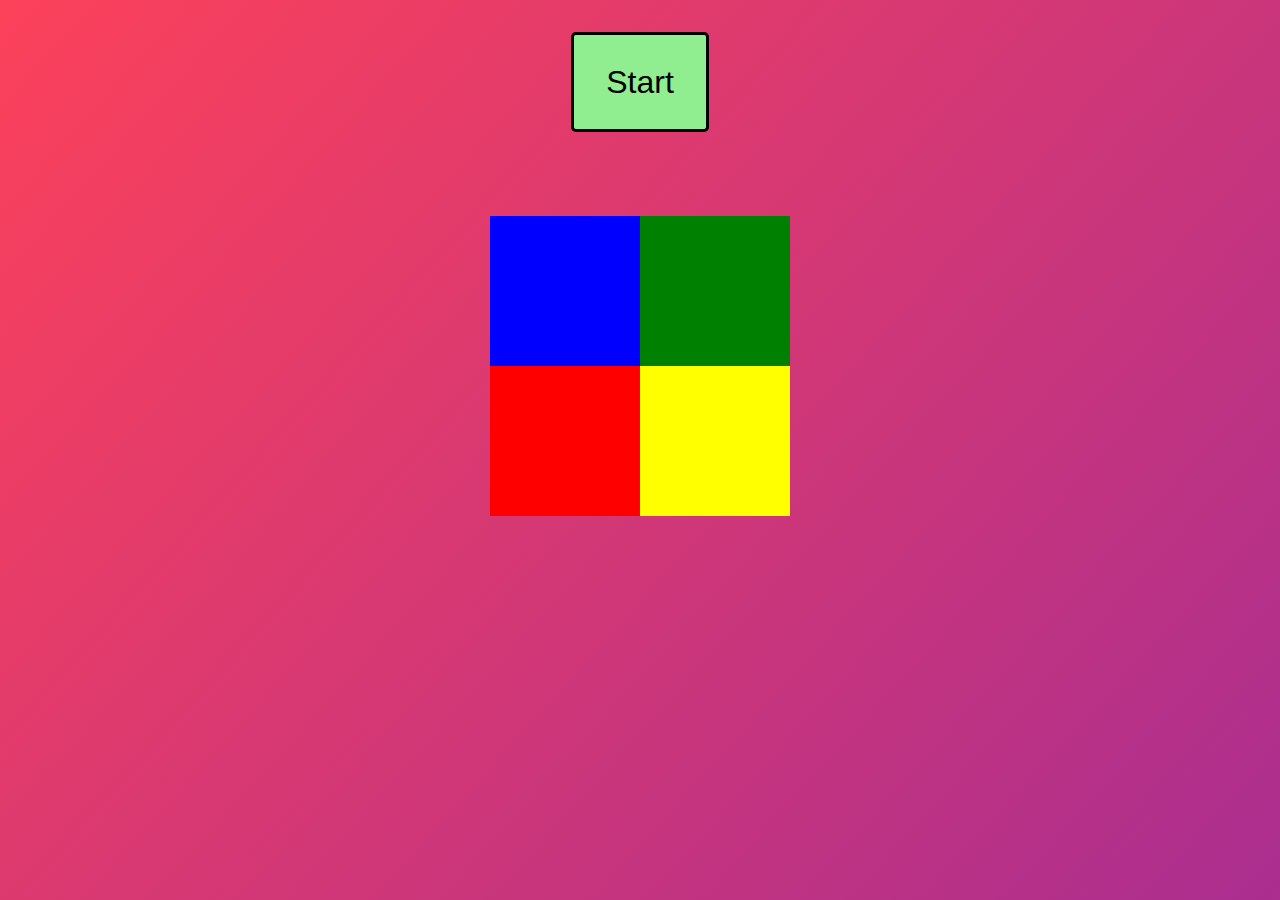
<file: colorGame.html>
<!DOCTYPE html>
<html lang="en">

<head>
    <meta charset="UTF-8">
    <title> Color Guess</title>
    <link rel="icon" type="image/x-icon" href="assets/images/colorGame/crazy1.png">

    <link rel="stylesheet" href="assets/css/colorGame.css">
    <meta name="viewport" content="width=device-width, initial-scale=1.0">
</head>

<body>
        <section id="Container">
            <img src="assets/svg/correct.svg" id="checkmark">
            <img src="assets/svg/incorrect.svg" id="wrong">

            <div class="top">
                <button id="start" onclick="startGame()">Start</button>

                <div id="color1" class="colorText color1"></div>
                <div id="color2" class="colorText color2"></div>
                <br>
                <br>
            </div>
            <div class="bottom">
                <div class="row">
                    <div id="Blue" class="color blue"></div>
                    <div id="Red" class="color red"></div>
                </div>
                <div class="row">
                    <div id="Green" class="color green"></div>
                    <div id="Yellow" class="color yellow"></div>
                </div>
            </div>
            <span id="correct"></span>
            <span id="time"></span>
        </section>

</body>
<script src="assets/js/colorGame.js"></script>

</html>
</file>
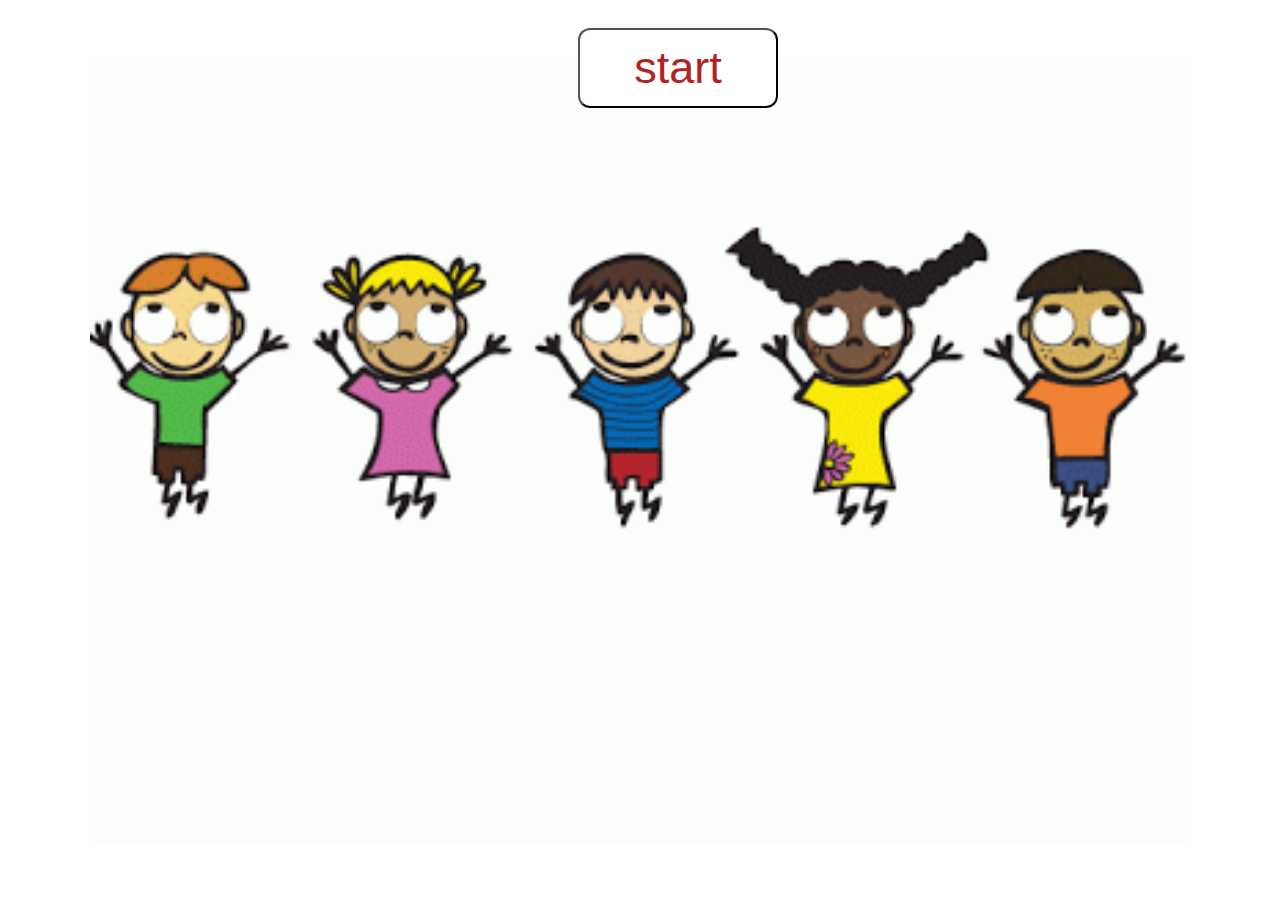
<file: first.html>
<!DOCTYPE html>
<html lang="en">

<head>
    <meta charset="UTF-8">
    <meta http-equiv="X-UA-Compatible" content="IE=edge">
    <meta name="viewport" content="width=device-width, initial-scale=1.0">
    <title>Puzzle</title>
    <link rel="icon" type="image/x-icon" href="assets/images/puzzel/logo1.png">

    <style>
        #background {

            background-image: url("assets/media/puzzle/mmm.gif");
            background-repeat: no-repeat;
            /* height: 850px; */
            background-size: 1100px;
            background-position: center;
            background-attachment: fixed;
        }

        #button {

            width: 200px;
            height: 80px;
            background-color: white;
            color: firebrick;
            border-radius: 12px;
            font-size: 45px;
            font-family: 'Franklin Gothic Medium', 'Arial Narrow', Arial, sans-serif;
            transform: translate(570px, 20px);
            cursor: pointer;
        }
    </style>


    </style>
</head>

<body id="background" onload="playy()">
    <form action="indix.html">

        <input type="button" value="start" id="button" onclick="done()">
    </form>

    <script src ="assets/js/audio.js">
    </script>
</body>

</html>
</file>
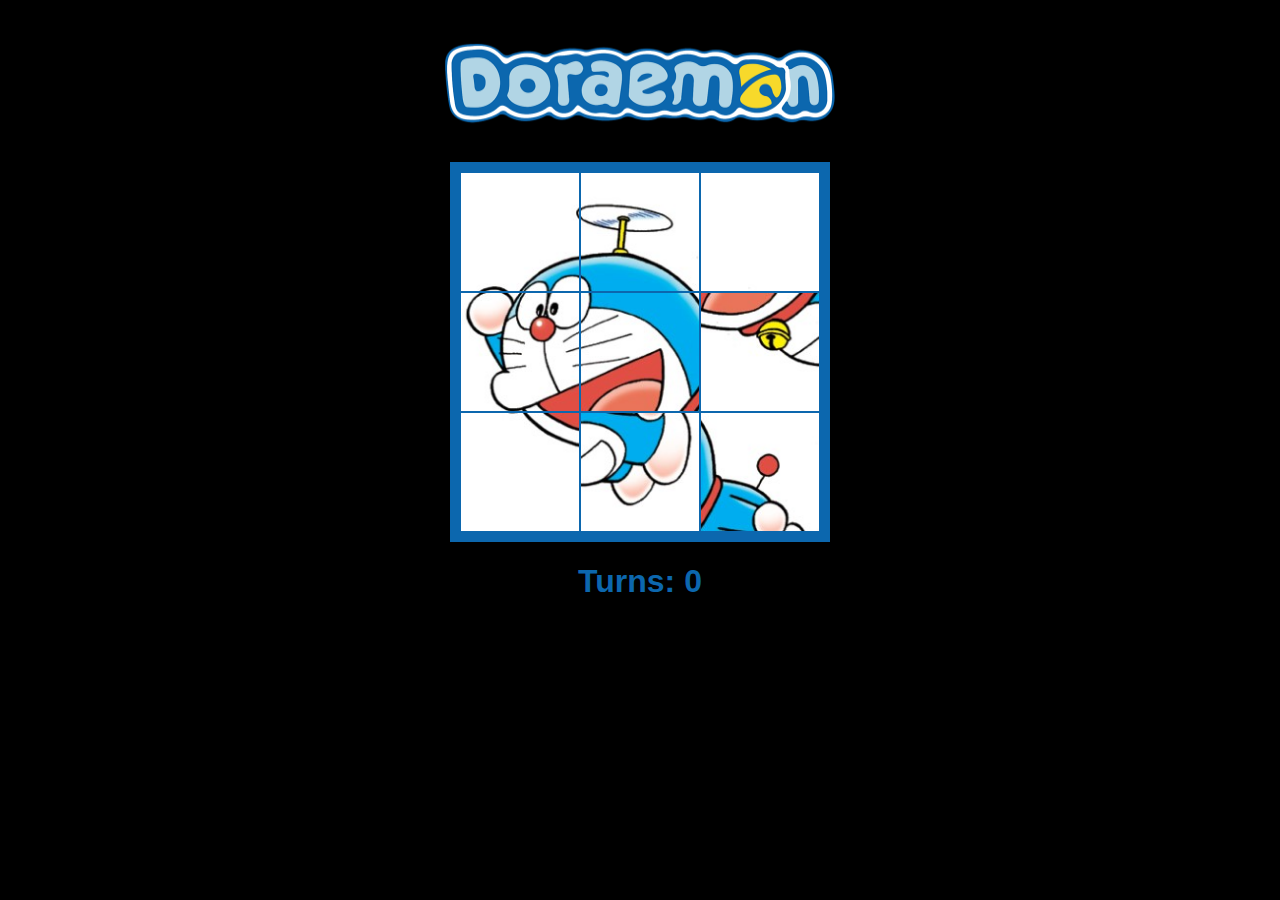
<file: indix.html>
<!DOCTYPE html>
<html lang="en">
<head>
    <meta charset="UTF-8">
    <meta http-equiv="X-UA-Compatible" content="IE=edge">
    <meta name="viewport" content="width=device-width, initial-scale=1.0">
    <title>puzzle game</title>
    <link rel="icon" type="image/x-icon" href="assets/images/puzzel/logo1.png">

    <link rel="stylesheet" href="assets/css/puzzle.css">
    
</head>
<body>
    <img id="title" src="assets/images/puzzel/logo.png">
    <div id="templete"></div>
    <h1>Turns: <span id="turns">0</span></h1>
    <script src="assets/js/puzzle.js"></script>
    
</body>
</html>
</file>
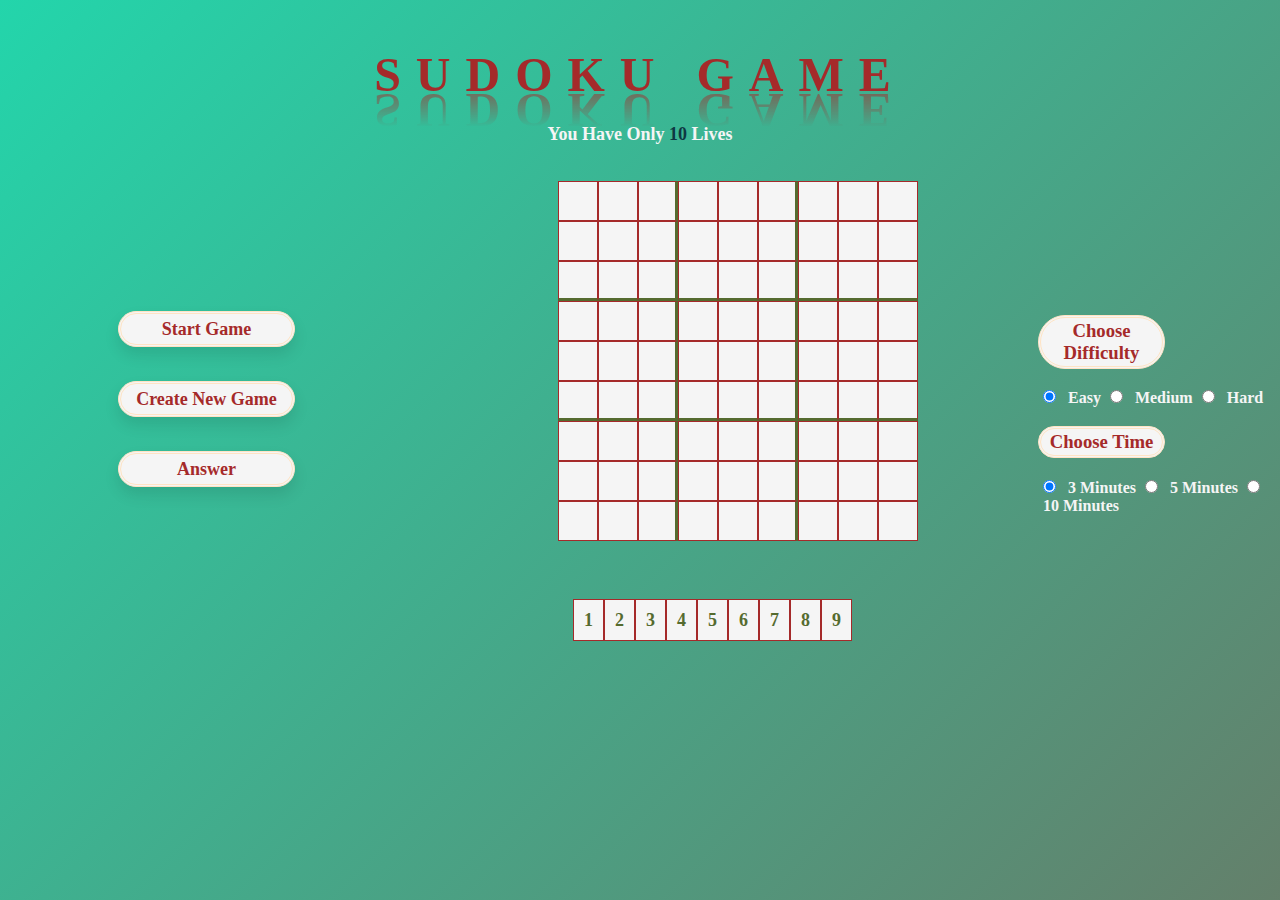
<file: Sudocu.html>
<html lang="en">
<head>
    <meta charset="UTF-8">
    <meta http-equiv="X-UA-Compatible" content="IE=edge">
    <meta name="viewport" content="width=device-width, initial-scale=1.0">
    <title>Sudoku Game</title>
    <link rel="stylesheet" href="assets/css/sudoku.css">
    <link rel="icon" type="image/x-icon" href="assets/images/soudoku/sudoku.png">
</head>

<body>
    <header> 
        <br>
        <h1 class="Title1">SUDOKU GAME</h1>
        <p id="lives">You Have Only <span id="livesRemaining">10</span> Lives</p>
        <br>
      <div id="buttons">
        <button id="start-btn" class="styleButton" onclick="startGame()">Start Game</button>
        <button id="newGame-btn" class="styleButton" onclick="newGame()">Create New Game</button>
        <button id="answer-btn" class="styleButton" onclick="answerGame()">Answer</button>
      </div>
    </header>
    
    <div id="board">

        
     </div>

     <div id="setup-game">
        <div id="difficulty">
            <h3>Choose Difficulty </h3>

            <input type="radio" name="diff" id="easy" checked>
            <label for="easy">Easy</label>
            
            <input type="radio" name="diff" id="medium">
            <label for="medium">Medium</label>
            
            <input type="radio" name="diff" id="hard">
            <label for="hard">Hard</label>
         
        </div>
        <div id="time">
            <h3>Choose Time </h3>

            <input type="radio" name="time" id="3-min" checked>
            <label for="3-min">3 Minutes</label>

            <input type="radio" name="time" id="5-min">
            <label for="5-min">5 Minutes</label>

            <input type="radio" name="time" id="10-min">
            <label for="10-min">10 Minutes</label>
        </div>
        
    </div>
   <br>
   <div id="status">
    <p id="timer"> </p>
   </div>
   
   <div id="digits">
      
   </div>
 <div>
    <audio id="win">
        <source src="assets/media/sodoku/win.mp3" type="audio/mpeg">
    </audio>
    <audio id="lose">
        <source src="assets/media/sodoku/lose.mp3" type="audio/mpeg">
    </audio>
    <audio id="time_audio">
        <source src="assets/media/sodoku/Time.mp3" type="audio/mpeg">
    </audio>
    <audio id="lives_audio">
        <source src="assets/media/sodoku/lives.mp3" type="audio/mpeg">
    </audio>
 </div>
    
<script src="assets/js/sudoku.js"></script>
</body>
</html>
</file>
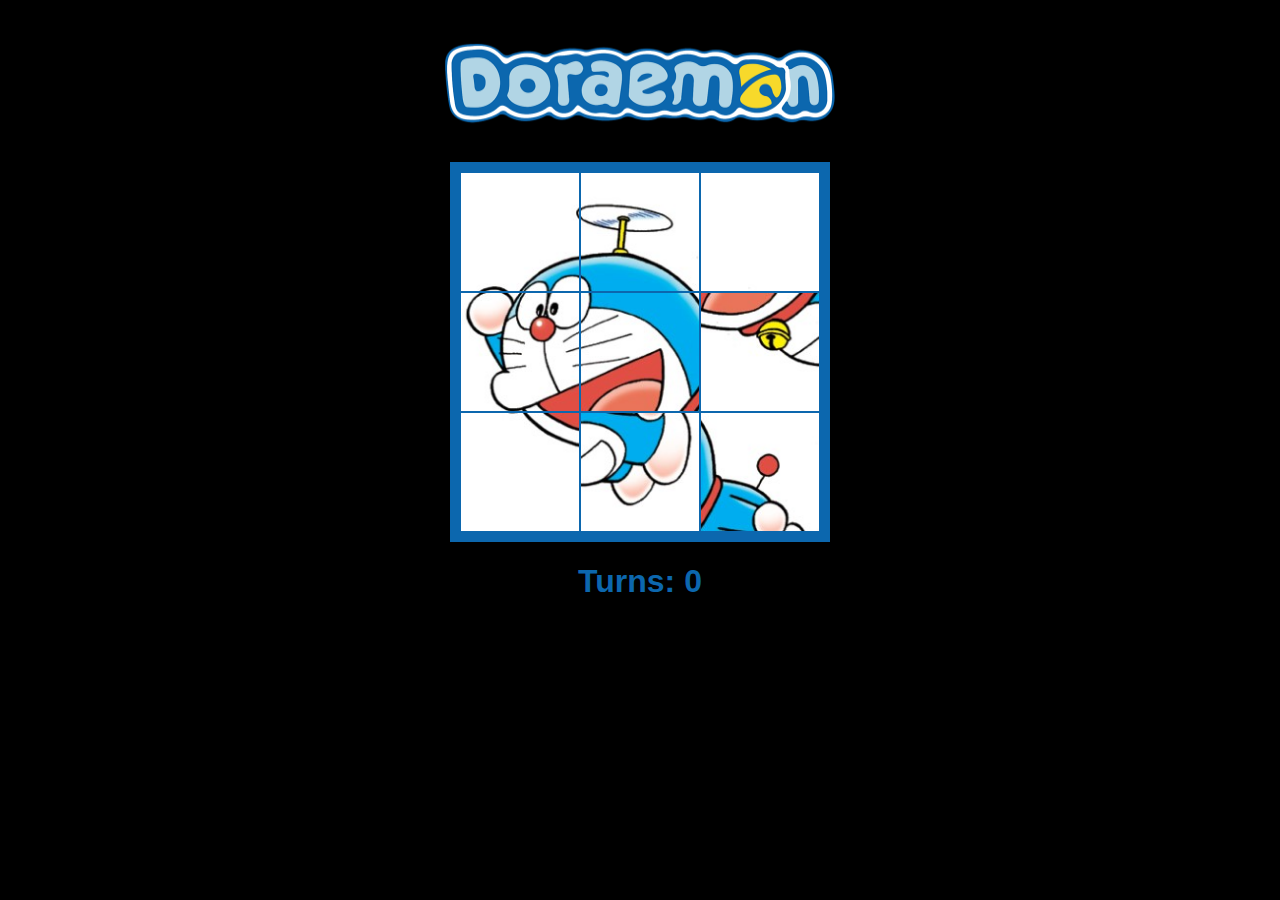
<file: Manar Maher/indix.html>
<!DOCTYPE html>
<html lang="en">
<head>
    <meta charset="UTF-8">
    <meta http-equiv="X-UA-Compatible" content="IE=edge">
    <meta name="viewport" content="width=device-width, initial-scale=1.0">
    <title>puzzle game</title>
    <link rel="stylesheet" href="puzzle.css">
    
</head>
<body>
    <img id="title" src="logo.png">
    <div id="templete"></div>
    <h1>Turns: <span id="turns">0</span></h1>
    <script src="puzzle.js"></script>
    
</body>
</html>
</file>
<file: assets/css/colorGame.css>
* {
    padding: 0;
    margin: 0;
    outline: none;
    overflow-x: none;
}

body {
    max-width: 300px;
    margin: auto;
    height: 98vh;
    overflow-y: hidden;
    background: linear-gradient(132deg, #FC415A, #591BC5, #212335);
    background-size: 400% 400%;
    animation: Gradient 5s ease infinite;
    position: relative;
}

@keyframes Gradient {
    0% {
      background-position: 0% 50%;
    }
    50% {
      background-position: 100% 50%;
    }
    100% {
      background-position: 0% 50%;
    }
  }

.bottom {
    display: flex;
}

.color {
    width: 150px;
    height: 150px;
    transition: transform 300ms;
}

.color:hover {
    transform: scale(0.9);
}

.blue {
    background-color: blue;
}

.red {
    background-color: red;
}

.green {
    background-color: green;
}

.yellow {
    background-color: yellow;
}

.top {
    margin-top: 1rem;
    width: 300px;
    height: 200px;
    display: grid;
    text-align: center;
    z-index: 1000;
}

.colorText {
    font: 3rem sans-serif;
    display: none;
}

#time {
    position: absolute;
    text-align: center;
    width: 300px;
    font: 3rem sans-serif;
    color: aliceblue;
}

#correct {
    position: absolute;
    color: lawngreen;
    text-shadow: 0px 0px 10px black;
    font: 3rem sans-serif;
}

#checkmark,
#wrong {
    pointer-events: none;
    position: absolute;
    width: 25%;
    left: 40%;
    top: 18%;
    z-index: 10;
    font-size: 100px;
    opacity: 0;
}

.fadeAway {
    animation: fadeAway 500ms;
}

@keyframes fadeAway {
    0% {
        opacity: 1
    }

    50% {
        opacity: 1
    }

    100% {
        opacity: 0
    }
}

#start {
    font-size: 2rem;
    height: 100px;
    padding: 0.5rem 2rem;
    border: 3px solid black;
    border-radius: 0.3rem;
    margin: 1rem auto;
    display: block;
}

#start {
    background-color: lightgreen;
}

#start:hover {
    background-color: aquamarine;
}
</file>
<file: assets/css/puzzle.css>
body
{
font-family: Arial, Helvetica, sans-serif;
text-align: center;
color: #0c67ae;
background-color: black;



}

#title
{
height: 150px;
width: 400px;

}
#templete
{

width: 360px;
height: 360px;
background-color: lightblue;
border: 10px solid #0c67ae;
margin: 0 auto ;
display: flex;
flex-wrap: wrap;
cursor: pointer;


}
#templete img
{

    width: 118px;
    height: 118px;
    border: 1px solid #0c67ae;



}
</file>
<file: Manar Maher/puzzle.css>
body
{
font-family: Arial, Helvetica, sans-serif;
text-align: center;
color: #0c67ae;
background-color: black;



}

#title
{
height: 150px;
width: 400px;

}
#templete
{

width: 360px;
height: 360px;
background-color: lightblue;
border: 10px solid #0c67ae;
margin: 0 auto ;
display: flex;
flex-wrap: wrap;
cursor: pointer;


}
#templete img
{

    width: 118px;
    height: 118px;
    border: 1px solid #0c67ae;



}
</file>
<file: assets/css/sudoku.css>
@keyframes animate 
{
    0%,18%,20%,50.1%,60%,65.1%,80%,90.1%,92%
    {
        text-shadow:none;
        color:#0e3742;
    }
    18.1%,20.1%,30%,50%,60.1%,65%,80.1%,90%,92.1%,100%
    {
        color:#fff;
        text-shadow:0 0 10px #03bcf4,
        0 0 20px #03bcf4,
        0 0 40px #03bcf4,
        0 0 80px #03bcf4,
        0 0 160px #03bcf4,
    } 
}

.Title1
{
    font-size: 3em;
    font-family:Verdana;
    text-align: center;
    color:brown;
    position: relative;
    letter-spacing: 15px;
    -webkit-box-reflect: below 1px linear-gradient(transparent,#0008);
    line-height: 0.70em;
    outline:none;
    animation:animate 5s linear infinite;
} 
body
{
   overflow-x: hidden;
   overflow-y:hidden ;
   background: linear-gradient(-45deg,  #23d5ab, rgba(165,42,42,1), #23d5ab);
   background-size: 400% 400%;
   animation: gradient 8s ease infinite;
} 
@keyframes gradient {
   0% {
       background-position: 0% 50%;
   }
   50% {
       background-position: 100% 50%;
   }
   100% {
       background-position: 0% 50%;
   }
}
#difficulty h3 ,#time h3{
    font-family:Verdana;
    color:brown;
    border: 3px double bisque;
    width: 50%;
    background-color:whitesmoke;
    border-radius: 35px;
    padding: 2px;
    text-align: center;
    cursor: pointer;
}
#buttons{
    transform: translate(0,400px);
}
#setup-game{
    margin-left: 1030px;
    margin-top: -245px;
}
#difficulty label ,#time label {
    font-family:Verdana;
    color:whitesmoke;
    padding-left: 5px;
    font-weight: bold;
}
#lives{
    text-align: center;
    font-family:Verdana;
    color:whitesmoke;
    font-weight: bold;
    font-size: large;
}
#lives span{
    color: #0e3742;
}
#start-btn{
   transform: translate(110px,-270px);
}
#newGame-btn{
    left:110px;
    top:-200px;
}
#answer-btn{
    left:110px;
    top:-130px;
}
.styleButton{
    border-radius: 35px;
    padding: 5px;
    width: 14%;
    height: 36px;
    font-family:Verdana;
    color:brown;
    font-weight: bold;
    font-size: large;
    background-color: whitesmoke;
    border: 3px double bisque;
    cursor: pointer;
    box-shadow: 0px 8px 15px rgba(0, 0, 0, 0.1);
    position: absolute;
}
#start-btn:hover{
    animation:wiggle 2s linear infinite;
    left:110px;
    top:-280px;
    border: 3px solid green;
    box-shadow: 0px 15px 20px rgba(34, 139, 34, 0.4);
    color:whitesmoke;
    background-color: brown;
}
#newGame-btn:hover{
    animation:wiggle 2s linear infinite;
    left:110px;
    top:-200px;
    border: 3px solid green;
    box-shadow: 0px 15px 20px rgba(34, 139, 34, 0.4);
    color:whitesmoke;
    background-color: brown;
}
#answer-btn:hover{
    animation:wiggle 2s linear ;
    left:110px;
    top:-130px;
    border: 3px solid green;
    box-shadow: 0px 15px 20px rgba(34, 139, 34, 0.4);
    color:whitesmoke;
    background-color: brown;
}
@keyframes wiggle{
    0%,7%{
        transform: rotateZ(0);
    }
    15%{
        transform: rotateZ(-15deg);
    }
    20%{
        transform: rotateZ(10deg);
    }
    25%{
        transform: rotateZ(-10deg);
    }
    30%{
        transform: rotateZ(15deg)
    }
    35%{
        transform: rotateZ(-4deg)
    }
    40%,100%{
        transform: rotateZ(0);
    }
}
#board{
    display: grid;
    grid-template-columns:repeat(9,40px);
    grid-template-rows: repeat(9,40px);
    margin-left: 550px;
   
}
.tile{
    color: darkolivegreen;
    font-weight: bold;
    font-size: large;
    font-family:Verdana;
    text-align: center;
    padding-top: 4px ;
    background-color: whitesmoke;
    border: 1px solid brown;
    cursor: pointer;
}
.number{
    color: darkolivegreen;
    font-weight: bold;
    font-size: large;
    font-family:Verdana;
    text-align: center;
    background-color: whitesmoke;
    border: 1.5px solid brown;
    padding: 10px;
    cursor: pointer;
}
#digits{
    transform: translate(565px,50px);
}

#timer{
    transform: translate(720px,-380px);
    font-weight: bold;
    font-size: 27px;
    font-family:'Segoe UI', Tahoma, Geneva, Verdana, sans-serif;
    color:#0e3742;
}
.horizontal-line{
    border-bottom: 3px solid darkolivegreen;
}
.vertical-line{
    border-right: 3px solid darkolivegreen;
}
#livesRemaining{
    font-weight: bold;
}
.number-selected {
    background-color: gainsboro;
}
.timeHidden{
    display: none;
}
.bodyStyle{
    background-color:black;
}
</file>
